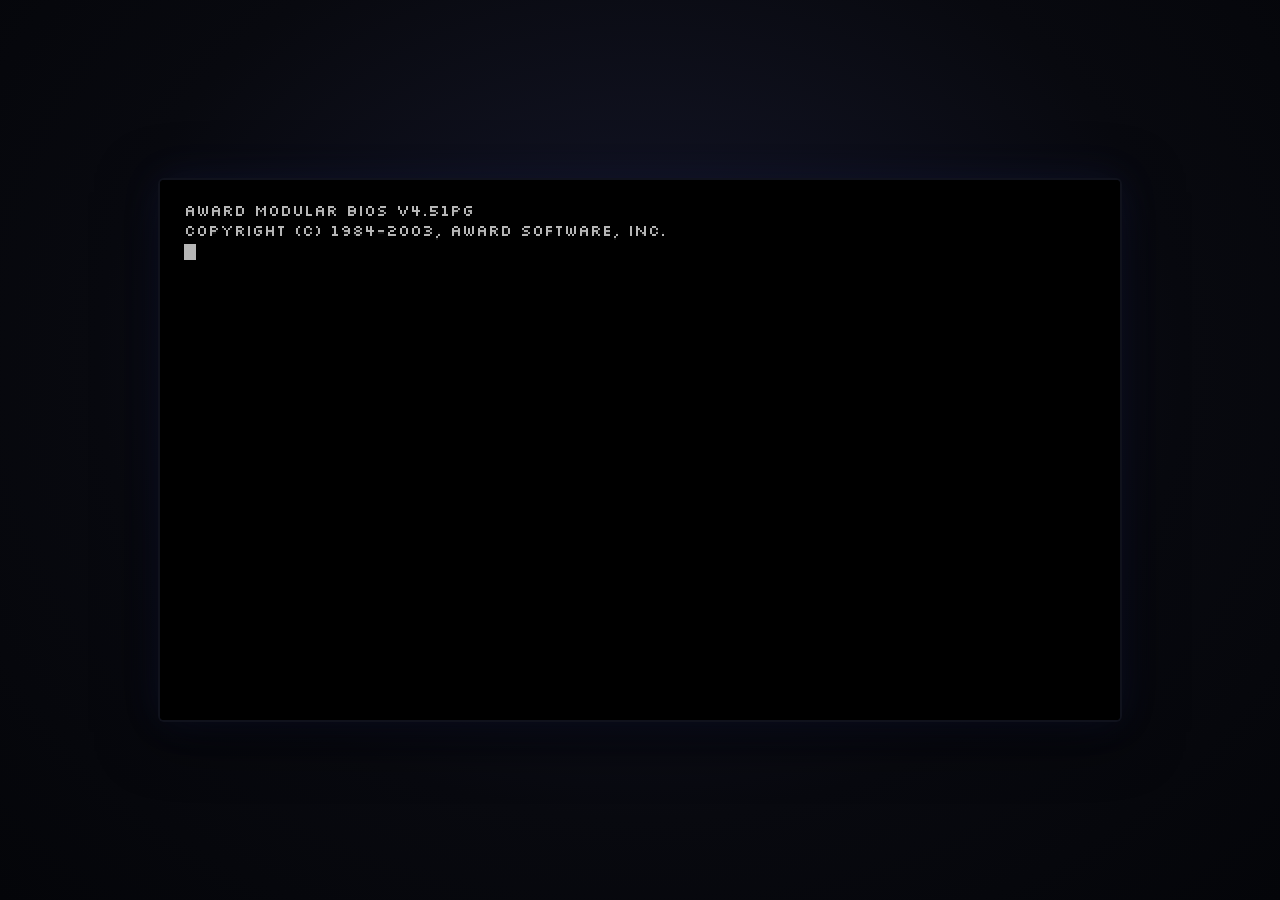
<file: index.html>
<!DOCTYPE html>
<html lang="en">
<head>
<meta charset="utf-8">
<meta name="viewport" content="width=device-width, initial-scale=1, user-scalable=no">
<title>CRACK'D - a desktop simulator about bad decisions</title>
<meta name="description" content="A pixel art desktop simulator where you try to download a pirated game. Every site lies. One of them is telling the truth.">
<link rel="stylesheet" href="src/fonts.css">
<link rel="stylesheet" href="style.css">
<link rel="icon" href="data:image/svg+xml,<svg xmlns='http://www.w3.org/2000/svg' viewBox='0 0 16 16'><rect width='16' height='16' fill='%23120c26'/><rect x='4' y='3' width='8' height='3' fill='%23e2554f'/><rect x='5' y='6' width='6' height='5' fill='%239fb2d6'/><rect x='6' y='12' width='4' height='2' fill='%236c7ea8'/></svg>">
</head>
<body>
  <div id="stage">
    <canvas id="screen" width="480" height="270"></canvas>
    <div id="crt"></div>
  </div>
  <noscript><p style="color:#fff;font-family:monospace">This game needs JavaScript.</p></noscript>

  <script src="src/core.js"></script>
  <script src="src/art.js"></script>
  <script src="src/audio.js"></script>
  <script src="src/data.js"></script>
  <script src="src/os.js"></script>
  <script src="src/browser.js"></script>
  <script src="src/apps.js"></script>
  <script src="src/minigame.js"></script>
  <script src="src/game.js"></script>
  <script>
    window.GAME.init();
  </script>
</body>
</html>
</file>
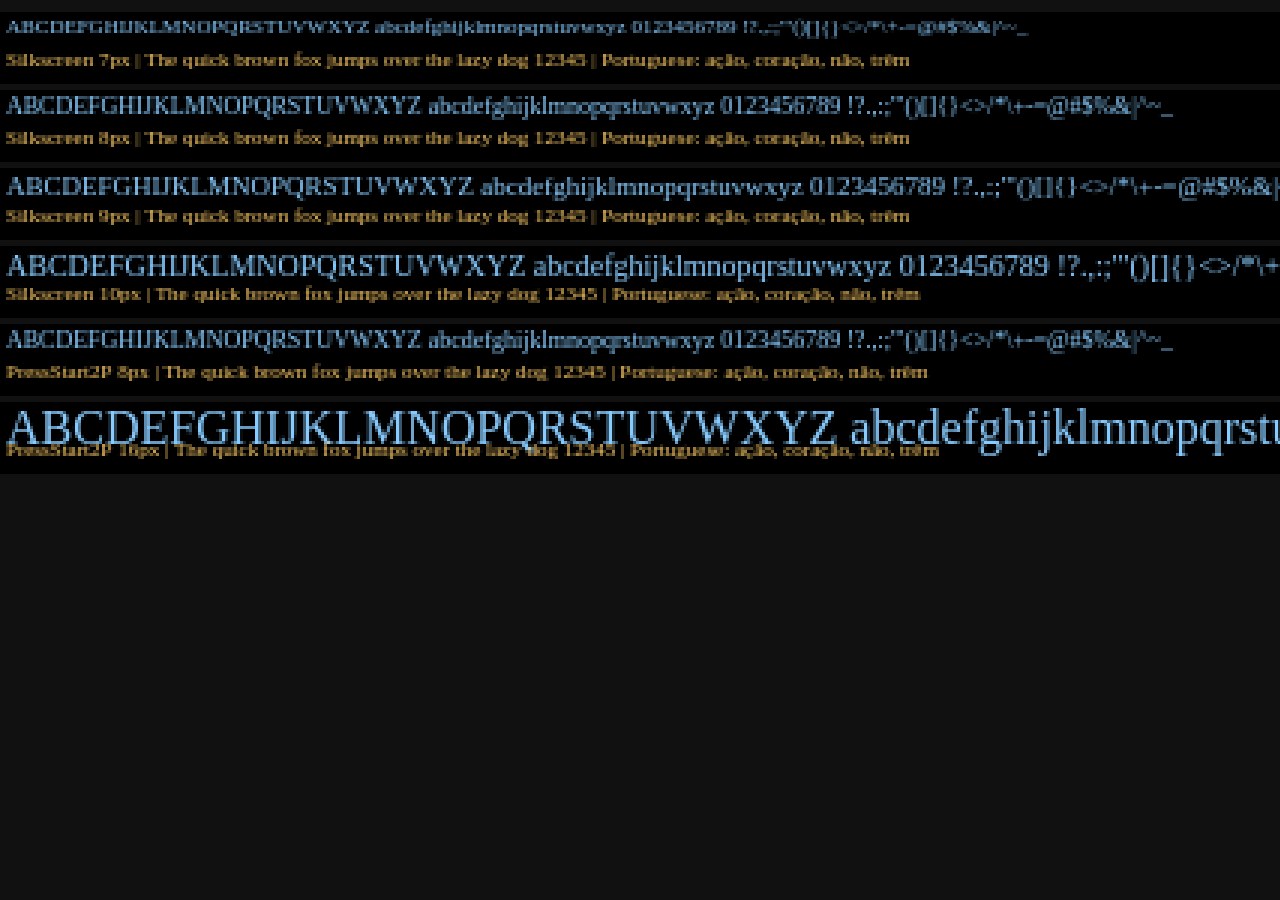
<file: tools/calib.html>
<!DOCTYPE html>
<html>
<head>
<meta charset="utf-8">
<style>
  @font-face { font-family: 'Silkscreen'; src: url('../assets/fonts/silkscreen-latin.woff2') format('woff2'); font-display: block; }
  @font-face { font-family: 'Silkscreen'; src: url('../assets/fonts/silkscreen-latin-ext.woff2') format('woff2'); unicode-range: U+0100-024F; font-display: block; }
  @font-face { font-family: 'PressStart2P'; src: url('../assets/fonts/pressstart2p-latin.woff2') format('woff2'); font-display: block; }
  html,body { margin:0; background:#111; }
  canvas { image-rendering: pixelated; width: 1440px; height: 810px; display:block; }
</style>
</head>
<body>
<canvas id="c" width="480" height="270"></canvas>
<script>
const ctx = document.getElementById('c').getContext('2d');
ctx.imageSmoothingEnabled = false;
const samples = [
  ['Silkscreen', 7], ['Silkscreen', 8], ['Silkscreen', 9], ['Silkscreen', 10],
  ['PressStart2P', 8], ['PressStart2P', 16],
];
let y = 4;
for (const [fam, size] of samples) {
  ctx.fillStyle = '#000'; ctx.fillRect(0, y, 480, 24);
  ctx.fillStyle = '#8cf'; ctx.font = `${size}px ${fam}`; ctx.textBaseline = 'top';
  ctx.fillText(`ABCDEFGHIJKLMNOPQRSTUVWXYZ abcdefghijklmnopqrstuvwxyz 0123456789 !?.,:;'"()[]{}<>/*\\+-=@#$%&|^~_`, 2, y + 2);
  ctx.fillStyle = '#fc6'; ctx.font = '7px Silkscreen';
  ctx.fillText(`${fam} ${size}px | The quick brown fox jumps over the lazy dog 12345 | Portuguese: ação, coração, não, trêm`, 2, y + 13);
  y += 26;
}
</script>
</body>
</html>
</file>
<file: src/fonts.css>
/* Auto-generated by tools/embed-fonts.js - do not edit by hand. */
@font-face{font-family:'Silkscreen';font-style:normal;font-weight:400;font-display:block;src:url([data-uri]) format('woff2');unicode-range:U+0000-00FF;}
@font-face{font-family:'Silkscreen';font-style:normal;font-weight:400;font-display:block;src:url([data-uri]) format('woff2');unicode-range:U+0100-024F;}
@font-face{font-family:'Silkscreen';font-style:normal;font-weight:700;font-display:block;src:url([data-uri]) format('woff2');unicode-range:U+0000-00FF;}
@font-face{font-family:'PressStart2P';font-style:normal;font-weight:400;font-display:block;src:url([data-uri]) format('woff2');unicode-range:U+0000-00FF;}
@font-face{font-family:'PressStart2P';font-style:normal;font-weight:400;font-display:block;src:url([data-uri]) format('woff2');unicode-range:U+0100-024F;}
</file>
<file: style.css>
/* CRACK'D - CRT-ish shell around a 480x270 pixel canvas. */

* { box-sizing: border-box; }

html, body {
  margin: 0;
  padding: 0;
  height: 100%;
  background: #05060c;
  background-image:
    radial-gradient(ellipse at 50% 40%, #16182c 0%, #08090f 60%, #040509 100%);
  overflow: hidden;
  font-family: 'Silkscreen', monospace;
  color: #8b86a0;
}

#stage {
  position: absolute;
  inset: 0;
  display: flex;
  align-items: center;
  justify-content: center;
}

#screen {
  display: block;
  image-rendering: pixelated;
  image-rendering: crisp-edges;
  background: #000;
  cursor: none;
  border-radius: 4px;
  box-shadow:
    0 0 0 2px #10121c,
    0 0 40px rgba(80, 110, 255, 0.12),
    0 12px 60px rgba(0, 0, 0, 0.8);
}

/* scanlines + vignette + slight glow */
#crt {
  position: absolute;
  pointer-events: none;
  background:
    repeating-linear-gradient(
      to bottom,
      rgba(0, 0, 0, 0.20) 0px,
      rgba(0, 0, 0, 0.20) 1px,
      rgba(0, 0, 0, 0) 2px,
      rgba(0, 0, 0, 0) 3px
    ),
    radial-gradient(ellipse at center,
      rgba(0, 0, 0, 0) 55%,
      rgba(0, 0, 0, 0.35) 88%,
      rgba(0, 0, 0, 0.6) 100%);
  mix-blend-mode: multiply;
}

@media (prefers-reduced-motion: reduce) {
  #crt { background-image: radial-gradient(ellipse at center, rgba(0,0,0,0) 60%, rgba(0,0,0,0.4) 100%); }
}
</file>
